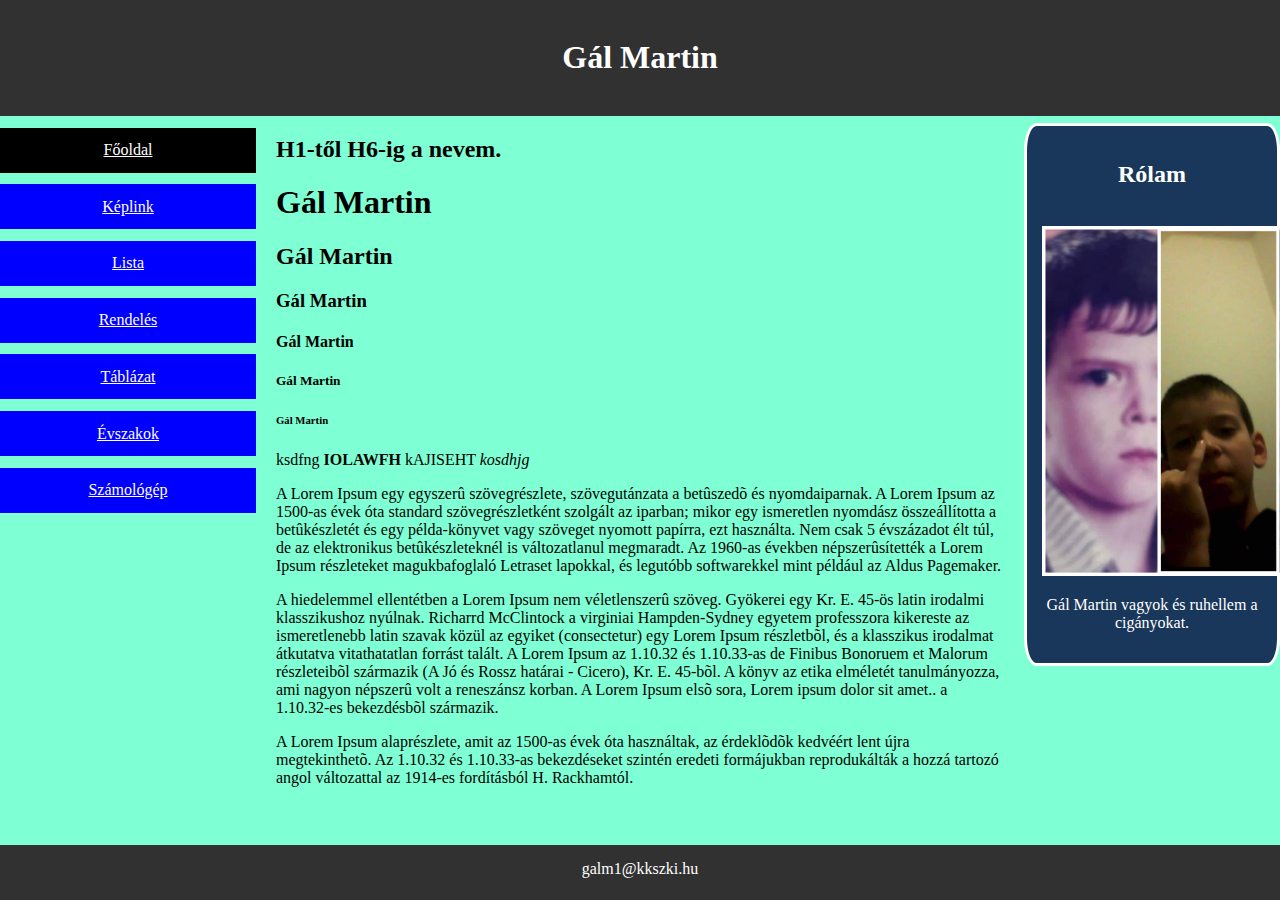
<file: index.html>
<!DOCTYPE html>
<html>
<head>

  <link rel="apple-touch-icon" sizes="180x180" href="img/apple-touch-icon.png">
  <link rel="icon" type="image/png" sizes="32x32" href="img/favicon-32x32.png">
  <link rel="icon" type="image/png" sizes="16x16" href="img/favicon-16x16.png">
  <link rel="manifest" href="/site.webmanifest">
  <meta name="msapplication-TileColor" content="#da532c">
  <meta name="theme-color" content="#ffffff">
  

<meta name="viewport" content="width=device-width, initial-scale=1.0">
<link rel="stylesheet" href="style.css">
</head>
<body>

<div class="header">
  <h1>Gál Martin</h1>
</div>

<div style="overflow:auto">
  <div class="menu">
    <a class="active"href="index.html">Főoldal</a>
    <a href="keplink.html">Képlink</a>
    <a href="lista.html">Lista</a>
    <a href="urlap.html">Rendelés</a>
    <a href="tablazat.html">Táblázat</a>
    <a href="div.html">Évszakok</a>
    <a href="Szamolo.html">Számológép</a>
  </div>

  <div class="main">
    <h2>H1-től H6-ig a nevem.</h2>
    <h1>Gál Martin</h1>
    <h2>Gál Martin</h2>
    <h3>Gál Martin</h3>
    <h4>Gál Martin</h4>
    <h5>Gál Martin</h5>
    <h6>Gál Martin</h6>

    <P>
        ksdfng
        <b>IOLAWFH</b>
        kAJISEHT
        <i>kosdhjg</i>
    </P>

    <p>
      A Lorem Ipsum egy egyszerû szövegrészlete, szövegutánzata a betûszedõ és nyomdaiparnak. A Lorem Ipsum az 1500-as évek óta standard szövegrészletként szolgált az iparban; mikor egy ismeretlen nyomdász összeállította a betûkészletét és egy példa-könyvet vagy szöveget nyomott papírra, ezt használta. Nem csak 5 évszázadot élt túl, de az elektronikus betûkészleteknél is változatlanul megmaradt. Az 1960-as években népszerûsítették a Lorem Ipsum részleteket magukbafoglaló Letraset lapokkal, és legutóbb softwarekkel mint például az Aldus Pagemaker.
    </p>
    <p>
      A hiedelemmel ellentétben a Lorem Ipsum nem véletlenszerû szöveg. Gyökerei egy Kr. E. 45-ös latin irodalmi klasszikushoz nyúlnak. Richarrd McClintock a virginiai Hampden-Sydney egyetem professzora kikereste az ismeretlenebb latin szavak közül az egyiket (consectetur) egy Lorem Ipsum részletbõl, és a klasszikus irodalmat átkutatva vitathatatlan forrást talált. A Lorem Ipsum az 1.10.32 és 1.10.33-as de Finibus Bonoruem et Malorum részleteibõl származik (A Jó és Rossz határai - Cicero), Kr. E. 45-bõl. A könyv az etika elméletét tanulmányozza, ami nagyon népszerû volt a reneszánsz korban. A Lorem Ipsum elsõ sora, Lorem ipsum dolor sit amet.. a 1.10.32-es bekezdésbõl származik.
    </p>
    <p>
      A Lorem Ipsum alaprészlete, amit az 1500-as évek óta használtak, az érdeklõdõk kedvéért lent újra megtekinthetõ. Az 1.10.32 és 1.10.33-as bekezdéseket szintén eredeti formájukban reprodukálták a hozzá tartozó angol változattal az 1914-es fordításból H. Rackhamtól.
    </p>
  </div>

  <div class="right">
    <h2>Rólam</h2>
    
    <br>
    <img src="img/kollazskep.jpg" alt="Kollázs" title="Kollázs" width="350">
    <p>Gál Martin vagyok és ruhellem a cigányokat.</p>
  </div>
</div>

<div class="footer">
  <footer>
    galm1@kkszki.hu
  </footer>
</div>

</body>
</html>
</file>
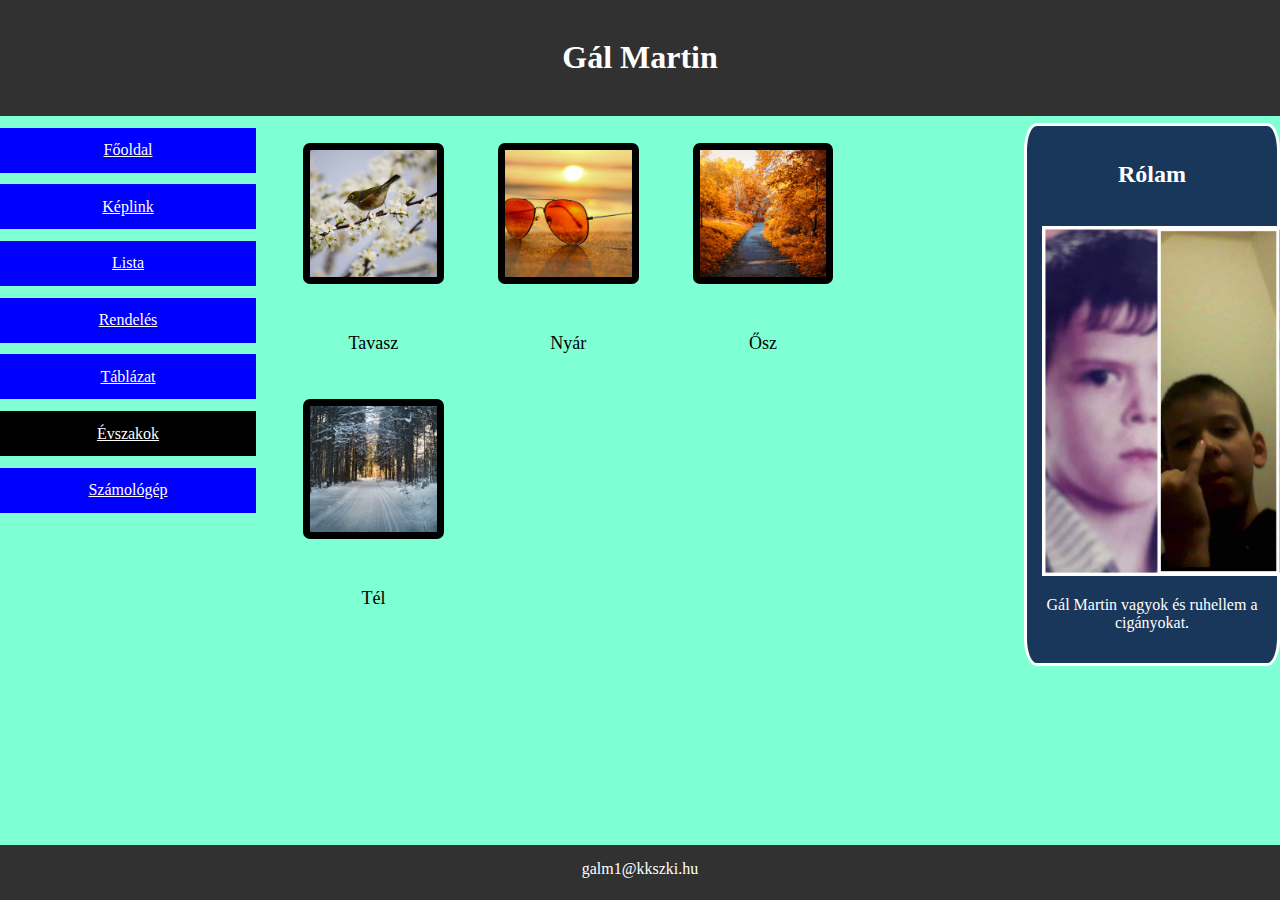
<file: div.html>
<!DOCTYPE html>
<html>
<head>

  <link rel="apple-touch-icon" sizes="180x180" href="img/apple-touch-icon.png">
  <link rel="icon" type="image/png" sizes="32x32" href="img/favicon-32x32.png">
  <link rel="icon" type="image/png" sizes="16x16" href="img/favicon-16x16.png">
  <link rel="manifest" href="/site.webmanifest">
  <meta name="msapplication-TileColor" content="#da532c">
  <meta name="theme-color" content="#ffffff">
  

<meta name="viewport" content="width=device-width, initial-scale=1.0">
<link rel="stylesheet" href="style.css">
<style>
    div {
        float: left;
    }

</style>
</head>

<body>

<div class="header">
  <h1>Gál Martin</h1>
</div>

<div style="overflow:auto">
  <div class="menu">
    <a href="index.html">Főoldal</a>
    <a href="keplink.html">Képlink</a>
    <a href="lista.html">Lista</a>
    <a href="urlap.html">Rendelés</a>
    <a href="tablazat.html">Táblázat</a>
    <a class="active"href="div.html">Évszakok</a>
    <a href="Szamolo.html">Számológép</a>
  </div>

  <div class="main">
    <div class="content">
        <img class="evszak" src="img/tavasz.jpg" alt="tavasz">
        <p class="evszak">Tavasz</p>
      </div>
    
      <div>
        <img class="evszak" src="img/nyár.jpg" alt="nyar">
        <p class="evszak">Nyár</p>
      </div>
    
      <div>
       <img class="evszak" src="img/ősz.jpg" alt="osz">
       <p class="evszak">Ősz</p>
      </div>
    
    
      <div>
        <img class="evszak" src="img/tél.jpg" alt="tel">
        <p class="evszak">Tél</p>
      </div>
    
  </div>

  <div class="right">
    <h2>Rólam</h2>
    
    <br>
    <img src="img/kollazskep.jpg" alt="Kollázs" title="Kollázs" width="350">
    <p>Gál Martin vagyok és ruhellem a cigányokat.</p>
  </div>
</div>

<div class="footer">
  <footer>
    galm1@kkszki.hu
  </footer>
</div>

</body>
</html>
</file>
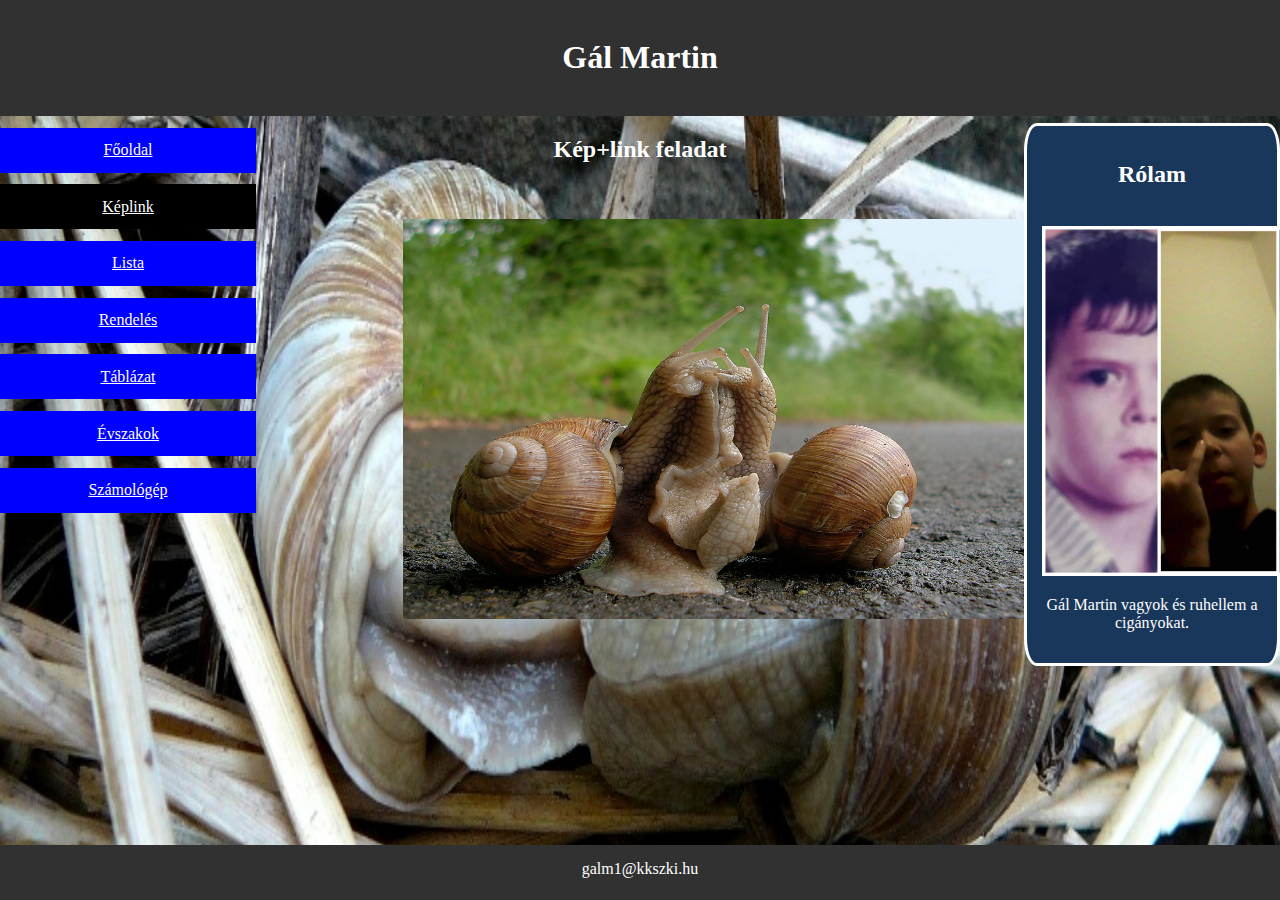
<file: keplink.html>
<!DOCTYPE html>
<html>
<head>

    <link rel="apple-touch-icon" sizes="180x180" href="img/apple-touch-icon.png">
    <link rel="icon" type="image/png" sizes="32x32" href="img/favicon-32x32.png">
    <link rel="icon" type="image/png" sizes="16x16" href="img/favicon-16x16.png">
    <link rel="manifest" href="/site.webmanifest">
    <meta name="msapplication-TileColor" content="#da532c">
    <meta name="theme-color" content="#ffffff">
    

<meta name="viewport" content="width=device-width, initial-scale=1.0">
<link rel="stylesheet" href="style.css">
<style>
    h2 {
        text-align: center;
        color: white;

    }
    a {
        display: block;
        margin-left: auto;
        margin-right: auto;
        width: 65%;
    }
    .menu {
    background-color: transparent;
    }
</style>
</head>
<body class="keplink">

<div class="header">
  <h1>Gál Martin</h1>
</div>

<div style="overflow:auto">
  <div class="menu">
    <a href="index.html">Főoldal</a>
    <a class="active"href="keplink.html">Képlink</a>
    <a href="lista.html">Lista</a>
    <a href="urlap.html">Rendelés</a>
    <a href="tablazat.html">Táblázat</a>
    <a href="div.html">Évszakok</a>
    <a href="Szamolo.html">Számológép</a>
  </div>

  <div class="main">
    <h2>Kép+link feladat</h2>

    <br><br>
    <a href="https://hu.wikipedia.org/wiki/Csig%C3%A1k" target="_blank">

        <img src="img/csiga.jpg" alt="csigabiga" title="csigabiga" width="700" height="400" />

    </a>
  </div>

  <div class="right">
    <h2>Rólam</h2>
    
    <br>
    <img src="img/kollazskep.jpg" alt="Kollázs" title="Kollázs" width="350">
    <p>Gál Martin vagyok és ruhellem a cigányokat.</p>
  </div>
</div>

<div class="footer">
  <footer>
    galm1@kkszki.hu
  </footer>
</div>

</body>
</html>
</file>
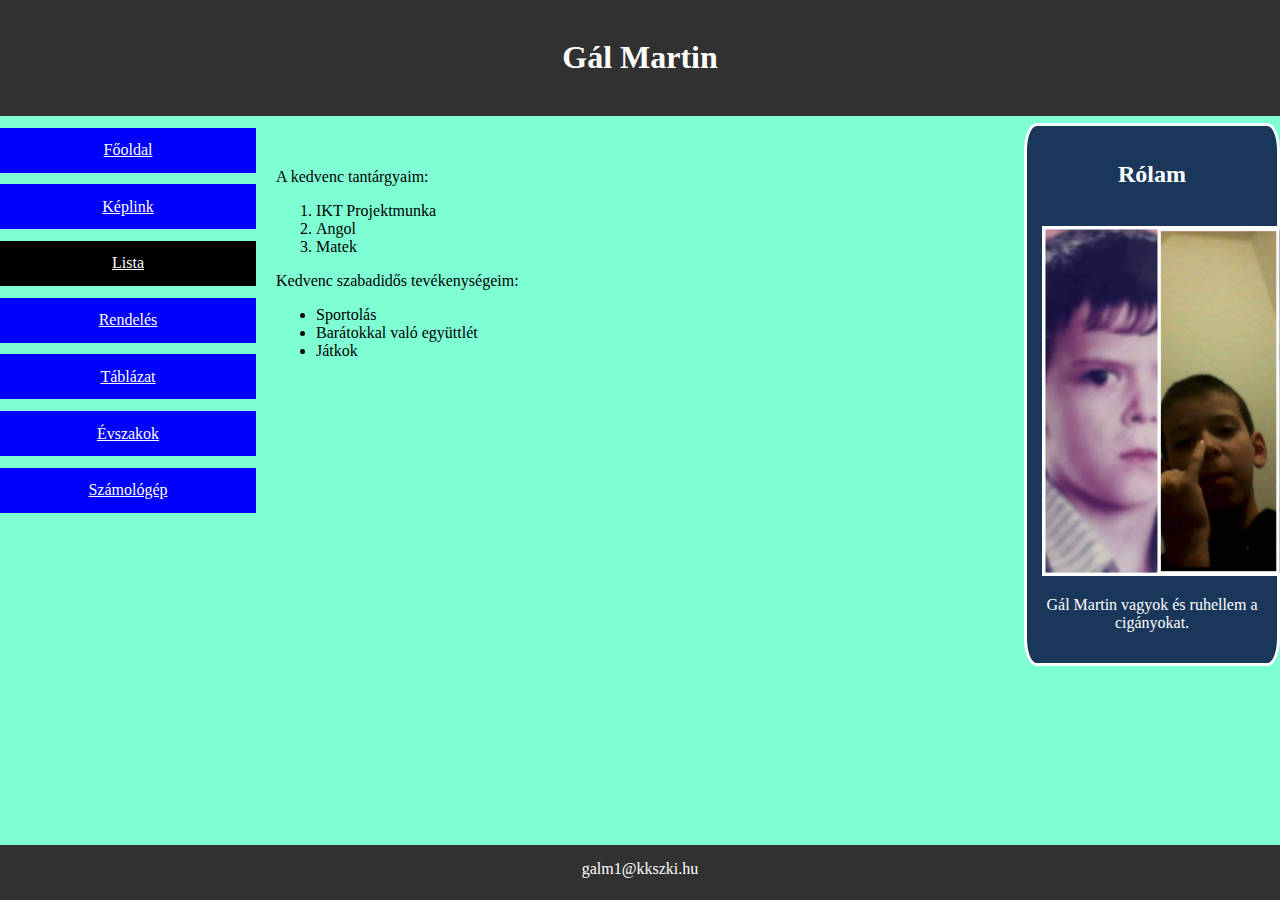
<file: lista.html>
<!DOCTYPE html>
<html>
<head>

  <link rel="apple-touch-icon" sizes="180x180" href="img/apple-touch-icon.png">
  <link rel="icon" type="image/png" sizes="32x32" href="img/favicon-32x32.png">
  <link rel="icon" type="image/png" sizes="16x16" href="img/favicon-16x16.png">
  <link rel="manifest" href="/site.webmanifest">
  <meta name="msapplication-TileColor" content="#da532c">
  <meta name="theme-color" content="#ffffff">
  

<meta name="viewport" content="width=device-width, initial-scale=1.0">
<link rel="stylesheet" href="style.css">

</head>
<body>

<div class="header">
  <h1>Gál Martin</h1>
</div>

<div style="overflow:auto">
  <div class="menu">
    <a href="index.html">Főoldal</a>
    <a href="keplink.html">Képlink</a>
    <a class="active"href="lista.html">Lista</a>
    <a href="urlap.html">Rendelés</a>
    <a href="tablazat.html">Táblázat</a>
    <a href="div.html">Évszakok</a>
    <a href="Szamolo.html">Számológép</a>
  </div>

  <div class="main">
</ul>
<br>
<br>
<p>A kedvenc tantárgyaim:</p>

<ol>
    <li>IKT Projektmunka</li>
    <li>Angol</li>
    <li>Matek</li>




</ol>

<p>Kedvenc szabadidős tevékenységeim:</p>

<ul>
    <li>Sportolás</li>
    <li>Barátokkal való együttlét</li>
    <li>Játkok</li>




</ul>
  </div>

  <div class="right">
    <h2>Rólam</h2>
    
    <br>
    <img src="img/kollazskep.jpg" alt="Kollázs" title="Kollázs" width="350">
    <p>Gál Martin vagyok és ruhellem a cigányokat.</p>
  </div>
</div>

<div class="footer">
  <footer>
    galm1@kkszki.hu
  </footer>
</div>

</body>
</html>
</file>
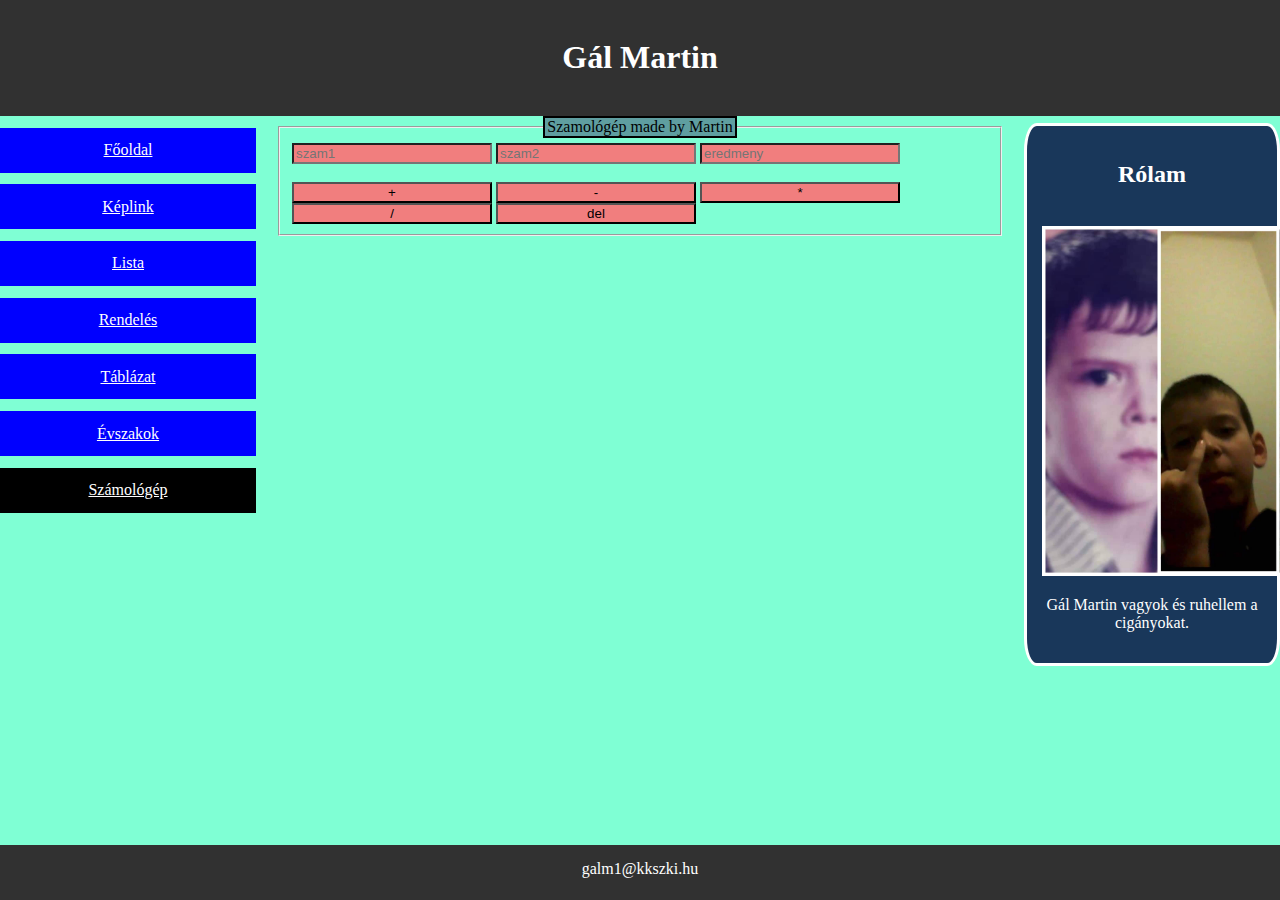
<file: Szamolo.html>
<!DOCTYPE html>
<html lang="hu">
<head>
    <!DOCTYPE html>
<html>
<head>

  <link rel="apple-touch-icon" sizes="180x180" href="img/apple-touch-icon.png">
  <link rel="icon" type="image/png" sizes="32x32" href="img/favicon-32x32.png">
  <link rel="icon" type="image/png" sizes="16x16" href="img/favicon-16x16.png">
  <link rel="manifest" href="/site.webmanifest">
  <meta name="msapplication-TileColor" content="#da532c">
  <meta name="theme-color" content="#ffffff">
  

    <meta name="viewport" content="width=device-width, initial-scale=1.0">
    <link rel="stylesheet" href="style.css">
    <title>Számológép</title>

    <style>
        input{
            color: rgb(0, 0, 0);
            width: 200px;
            background-color: rgb(241, 126, 126);
        }
        legend {
            text-align: center;
            border: solid 2px black;
            background-color: cadetblue;
        }
    </style>
</head>
<body>

    <div class="header">
        <h1>Gál Martin</h1>
      </div>
      
      <div style="overflow:auto">
        <div class="menu">
          <a href="index.html">Főoldal</a>
          <a href="keplink.html">Képlink</a>
          <a href="lista.html">Lista</a>
          <a href="urlap.html">Rendelés</a>
          <a href="tablazat.html">Táblázat</a>
          <a href="div.html">Évszakok</a>
          <a class="active" href="Szamolo.html">Számológép</a>
        </div>

    <div class="main">
    <form action="javascript:valid(0)">
        <fieldset id="asd">
            <legend>Szamológép made by Martin</legend>
        <input type="number" name="szam" id="a" placeholder="szam1">
        <input type="number" name="szam" id="b" placeholder="szam2">
        <input type="text" name="szam" id="c"   placeholder="eredmeny" readonly>
        <br><br>
        <input type="button" value="+" onclick="ad()">
        <input type="button" value="-" onclick="kiv()">
        <input type="button" value="*" onclick="szor()">
        <input type="button" value="/" onclick="oszt()">
        <input type="reset" value="del" onclick="del()"> 
    </form>
    </div>
    </fieldset>

    <div class="right">
        <h2>Rólam</h2>
        
        <br>
        <img src="img/kollazskep.jpg" alt="Kollázs" title="Kollázs" width="350">
        <p>Gál Martin vagyok és ruhellem a cigányokat.</p>
      </div>
    </div>
    
    <div class="footer">
      <footer>
        galm1@kkszki.hu
      </footer>
    </div>


    <script>


        function ad() {
            c.value = Number(a.value)+Number(b.value)
            document.getElementById("asd").style.backgroundColor = "rgb(0, 0, 0)";
        }
        function kiv(){
            c.value = Number(a.value)-Number(b.value)
            document.getElementById("asd").style.backgroundColor = "rgb(255, 255, 255)";
        }
        function szor(){
            c.value = Number(a.value)*Number(b.value)
            document.getElementById("asd").style.backgroundColor = "rgb(212, 0, 0)";
        }
        function oszt(){
            c.value = Number(a.value)/Number(b.value)
            document.getElementById("asd").style.backgroundColor = "#19375a";
        }
        function del() {
            document.getElementById("asd").style.backgroundColor = "#7fffd4";
        }
    



    </script>

    
    
</body>
</html>
</file>
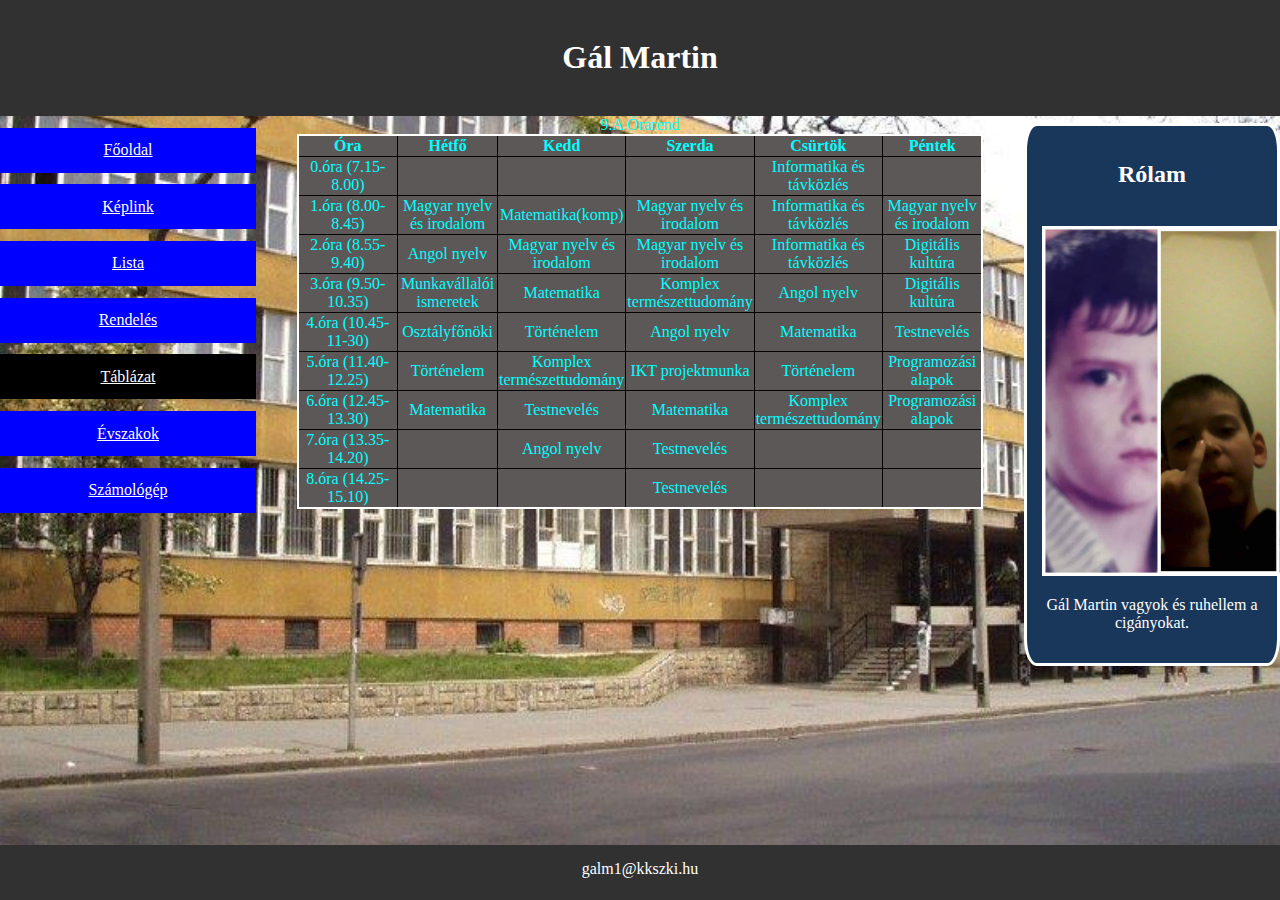
<file: tablazat.html>
<!DOCTYPE html>
<html>
<head>

  <link rel="apple-touch-icon" sizes="180x180" href="img/apple-touch-icon.png">
  <link rel="icon" type="image/png" sizes="32x32" href="img/favicon-32x32.png">
  <link rel="icon" type="image/png" sizes="16x16" href="img/favicon-16x16.png">
  <link rel="manifest" href="/site.webmanifest">
  <meta name="msapplication-TileColor" content="#da532c">
  <meta name="theme-color" content="#ffffff">
  

<meta name="viewport" content="width=device-width, initial-scale=1.0">
<link rel="stylesheet" href="style.css">

    <style>
        td,
        th {
            border: 1px solid rgba(0, 0, 0, 0.973);
            width: 100px;
        }

        table {
            text-align: center;
            border: 2px solid rgb(255, 255, 255);
            border-collapse: collapse;
        }
        table {
            text-align: center;
            margin-right: auto;
            margin-left: auto;
        }
        caption {
            text-align: center;
        }
       table{ 
        background-color: #5c5858;
        color: cyan;
       }
       .menu {
        background-color: transparent;
    }
    
    </style>
</head>
<body class="tablazat">

<div class="header">
  <h1>Gál Martin</h1>
</div>

<div style="overflow:auto">
  <div class="menu">
    <a href="index.html">Főoldal</a>
    <a href="keplink.html">Képlink</a>
    <a href="lista.html">Lista</a>
    <a href="urlap.html">Rendelés</a>
    <a class="active"href="tablazat.html">Táblázat</a>
    <a href="div.html">Évszakok</a>
    <a href="Szamolo.html">Számológép</a>
  </div>

  <div class="main">
    <table>
        <caption>
         9.A Órarend
     </caption>
 
    
         <tr>
             <th>Óra</th>
             <th>Hétfő</th>
             <th>Kedd</th>
             <th>Szerda</th>
             <th>Csürtök</th>
             <th>Péntek</th>
         </tr>
         <tr>
             <td>0.óra (7.15-8.00)</td>
             <td></td>
             <td></td>
             <td></td>
             <td>Informatika és távközlés</td>
             <td></td>
         </tr>
         <tr>
             <td>1.óra (8.00-8.45)</td>
             <td>Magyar nyelv és irodalom</td>
             <td>Matematika(komp)</td>
             <td>Magyar nyelv és irodalom</td>
             <td>Informatika és távközlés</td>
             <td>Magyar nyelv és irodalom</td>
         </tr>
         <tr>
             <td>2.óra (8.55-9.40)</td>
             <td>Angol nyelv</td>
             <td>Magyar nyelv és irodalom</td>
             <td>Magyar nyelv és irodalom</td>
             <td>Informatika és távközlés</td>
             <td>Digitális kultúra</td>
         </tr>
         <tr>
             <td>3.óra (9.50-10.35)</td>
             <td>Munkavállalói ismeretek</td>
             <td>Matematika</td>
             <td>Komplex természettudomány</td>
             <td>Angol nyelv</td>
             <td>Digitális kultúra</td>
         </tr>
         <tr>
             <td>4.óra (10.45-11-30)</td>
             <td>Osztályfőnöki</td>
             <td>Történelem</td>
             <td>Angol nyelv</td>
             <td>Matematika</td>
             <td>Testnevelés</td>
         </tr>
         <tr>
             <td>5.óra (11.40-12.25)</td>
             <td>Történelem</td>
             <td>Komplex természettudomány</td>
             <td>IKT projektmunka</td>
             <td>Történelem</td>
             <td>Programozási alapok</td>
         </tr>
         <tr>
             <td>6.óra (12.45-13.30)</td>
             <td>Matematika</td>
             <td>Testnevelés</td>
             <td>Matematika</td>
             <td>Komplex természettudomány</td>
             <td>Programozási alapok</td>
         </tr>
         <tr>
             <td>7.óra (13.35-14.20)</td>
             <td></td>
             <td>Angol nyelv</td>
             <td>Testnevelés</td>
             <td></td>
             <td></td>
         </tr>
         <tr>
             <td>8.óra (14.25-15.10)</td>
             <td></td>
             <td></td>
             <td>Testnevelés</td>
             <td></td>
             <td></td>
         </tr>
     </table>
  </div>

  <div class="right">
    <h2>Rólam</h2>
    
    <br>
    <img src="img/kollazskep.jpg" alt="Kollázs" title="Kollázs" width="350">
    <p>Gál Martin vagyok és ruhellem a cigányokat.</p>
  </div>
</div>

<div class="footer">
  <footer>
    galm1@kkszki.hu
  </footer>
</div>

</body>
</html>
</file>
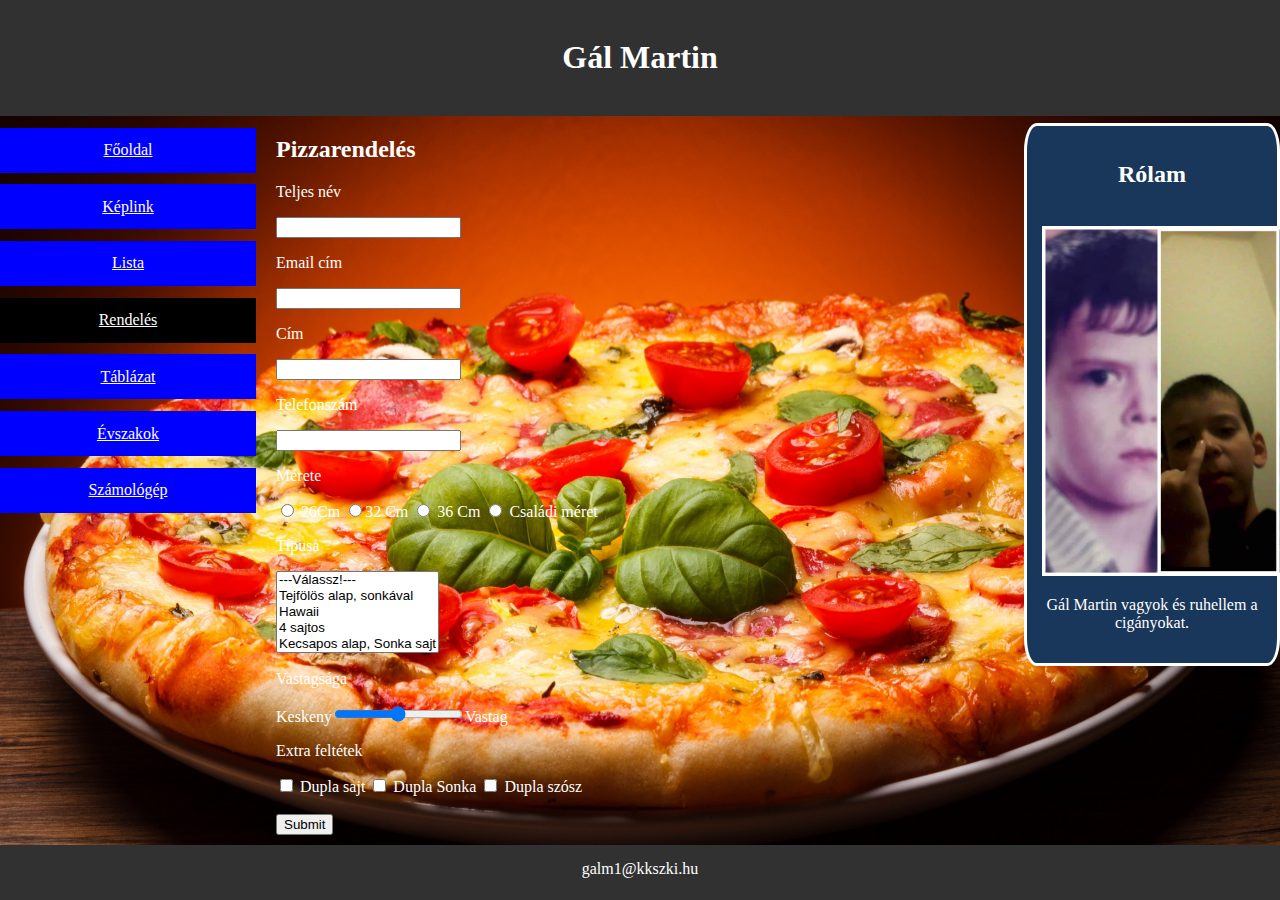
<file: urlap.html>
<!DOCTYPE html>
<html>
<head>

  <link rel="apple-touch-icon" sizes="180x180" href="img/apple-touch-icon.png">
  <link rel="icon" type="image/png" sizes="32x32" href="img/favicon-32x32.png">
  <link rel="icon" type="image/png" sizes="16x16" href="img/favicon-16x16.png">
  <link rel="manifest" href="/site.webmanifest">
  <meta name="msapplication-TileColor" content="#da532c">
  <meta name="theme-color" content="#ffffff">
  

<meta name="viewport" content="width=device-width, initial-scale=1.0">
<link rel="stylesheet" href="style.css">
<style>
    .menu {
    background-color: transparent;
    }
    .main {
        color: white;
    }
</style>
</head>

<body class="urlap">

<div class="header">
  <h1>Gál Martin</h1>
</div>

<div style="overflow:auto">
  <div class="menu">
    <a href="index.html">Főoldal</a>
    <a href="keplink.html">Képlink</a>
    <a href="lista.html">Lista</a>
    <a class="active"href="urlap.html">Rendelés</a>
    <a href="tablazat.html">Táblázat</a>
    <a href="div.html">Évszakok</a>
    <a href="Szamolo.html">Számológép</a>
  </div>

  <div class="main">
    <h2>Pizzarendelés</h2>
    <form>
        <p>Teljes név</p>
        <input type="text">

        <p>Email cím</p>
        <input type="Email">

        <p>Cím</p>
        <input type='text'>


        <p>Telefonszám</p>
        <input type="number">

        <p>Mérete</p>
        <input type='radio' name='gender'> 26Cm
<input type='radio' name='gender'>32 Cm
<input type='radio' name='gender'> 36 Cm
<input type='radio' name='gender'> Családi méret

        <p>Típusa</p>
        <select size=5>
            <option>---Válassz!--- </option>
            <option>Tejfölös alap, sonkával</option>
            <option>Hawaii</option>
            <option>4 sajtos</option>
            <option>Kecsapos alap, Sonka sajt </option>
        </select>


        <p>Vastagsága</p>
        Keskeny<input type='range'>Vastag

        <p>Extra feltétek</p>
        <input type='checkbox'> Dupla sajt
        <input type='checkbox'> Dupla Sonka
        <input type='checkbox'> Dupla szósz







    </form>
<br>
    <input type='submit'>
  </div>

  <div class="right">
    <h2>Rólam</h2>
    
    <br>
    <img src="img/kollazskep.jpg" alt="Kollázs" title="Kollázs" width="350">
    <p>Gál Martin vagyok és ruhellem a cigányokat.</p>
  </div>
</div>

<div class="footer">
  <footer>
    galm1@kkszki.hu
  </footer>
</div>

</body>
</html>
</file>
<file: style.css>
body {
    min-height: 100vh;
    background-color: #7fffd4;
    margin: 0;
    display: flex;
    flex-direction: column;
}
* {
    box-sizing: border-box;
  }
  
  .menu {
    float: left;
    width: 20%;
    text-align: center;
    background-color: aquamarine;
    color: white;
    
  }
  
  .menu a {
    background-color: #e5e5e5;
    padding: 1.5vh;
    margin-top: 1.3vh;
    display: block;
    width: 100%;
    color: rgb(255, 255, 255);
    background-color: blue;
  }
  
  div.menu a.active {
    background-color: rgb(0, 0, 0);
    color: rgb(255, 255, 255);
    }
    
    div.menu a:hover:not(.active) {
    background-color: rgb(212, 0, 0);
    color: white;
    }
  .main {
    float: left;
    width: 60%;
    padding: 0 20px;
    
    color: black;
  }
  
  .right {
    background-color: #19375a;
    float: left;
    width: 20%;
    padding: 15px;
    margin-top: 7px;
    text-align: center;
    color: white;
    border-radius: 5%;
    border: 3px solid white;
  }
  .header {
    background-color:#313131;
    padding: 2vh;
    text-align: center;
    color: rgb(255, 255, 255);
  }
  div.footer {
    background-color:#313131;
    text-align:center;
    position: static;
    left: 0;
    bottom: 0;
    height: 2.5rem;
    padding-bottom: 2.5rem;
    margin-top: auto;
    width: 100%;
    padding-top: 15px;
    color: white;
  }
  
  @media only screen and (max-width: 620px) {
    /* For mobile phones: */
    .menu, .main, .right {
      width: 100%;
    }
  }

  body.keplink{
    background-size: 100vw 111vh;
    background-repeat: no-repeat;
    background-image: url(img/csiga-sex.jpg);
  }
  body.urlap {
    background-image: url(img/pizza.jpg);
    background-repeat: no-repeat;
    background-size: 100vw 111vh;
  }
  body.tablazat {
    background-image: url(img/suli.jpg);
    background-repeat: no-repeat;
    background-size: 100vw 111vh;
  }

  img.evszak {
    border: 7px solid rgb(0, 0, 0);
    border-radius: 5%;
    width: 11vw;
    margin: 3vh;
    transition: 0.3s;
    
  }

  img.evszak:hover {
    transform: scale(1.08);
  }

  img.evszak:hover + p {
    font-size: xx-large
  }

  p.evszak {
    font-size: large;
    font-family: 'Times New Roman,' Times, serif;
    text-align: center;
    transition: 0.3s;
     }
</file>
